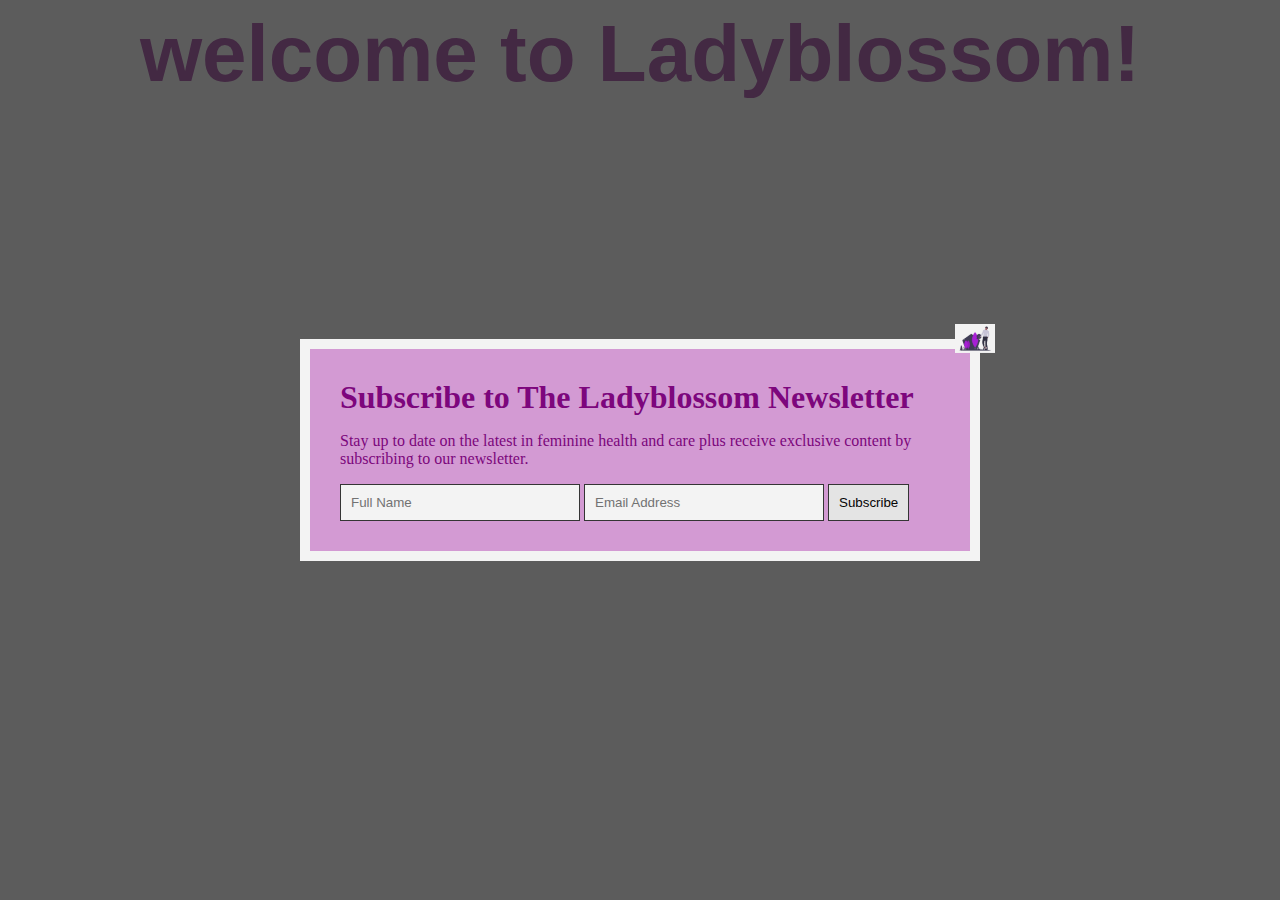
<file: popup.html>
<!DOCTYPE>
<html>
    <head>
        <link rel="stylesheet" href="style.css" />
    </head>
    <body>
        <div class="container">
          <h2>welcome to Ladyblossom!</h2>
        </div>
        <div id="list-builder"></div>
        <div id="popup-box">
            <img src="close.png" id="popup-close" />
            <div id="popup-box-content">
                <h1>Subscribe to The Ladyblossom Newsletter</h1>
                <p>
                    Stay up to date on the latest in feminine health and care plus receive exclusive content by
                    subscribing to our newsletter.
                </p>
                <form id="popup-form" action="https://email_list_service_api.com">
                    <input type="hidden" name="list" value="key_list_etc" />
                    <input type="text" name="name" placeholder="Full Name" />
                    <input type="text" name="email" placeholder="Email Address" />
                    <button type="button" name="subscribe">Subscribe</button>
                </form>
            </div>
        </div>
        <script src="http://code.jquery.com/jquery-3.3.1.min.js"></script>
        <script src="list-builder.js"></script>


    </body>
</html>
</file>
<file: style.css>
@import url('http://fonts.cdnfonts.com/css/gabriola');
#list-builder {
    position: fixed;
    left: 0;
    top: 0;
    width: 100%;
    height: 100%;
    background-color: #333;
    filter: alpha(opacity=80);
	opacity: 0.8;
    display: none;
}

#popup-box {
    position: fixed;
    left: 50%;
    top: 50%;
    transform: translate(-50%, -50%);
    background-color: plum;
    color: purple;
    width: 90%;
    max-width: 600px;
    padding: 30px;
    border: 10px solid #FFFFFF;
    display: none;
}

#popup-close {
    position: absolute;
    top: -25px;
    right: -25px;
    cursor: pointer;
    width: 40px;
}

#popup-box h1 {
    margin: 0;
}

#popup-box form {
    margin-bottom: 0px;
}

#popup-box input {
    padding: 10px;
    border: 1px solid #333;
    width: 40%;
}

#popup-box button {
    padding: 10px;
    border: 1px solid #333;
}
#body{
  background:url(lady.jpg);
}
h2{
  color:purple;
  font-family:'Gabriola', sans-serif;
  text-align: center;
  font-size:5em;
}
</file>
